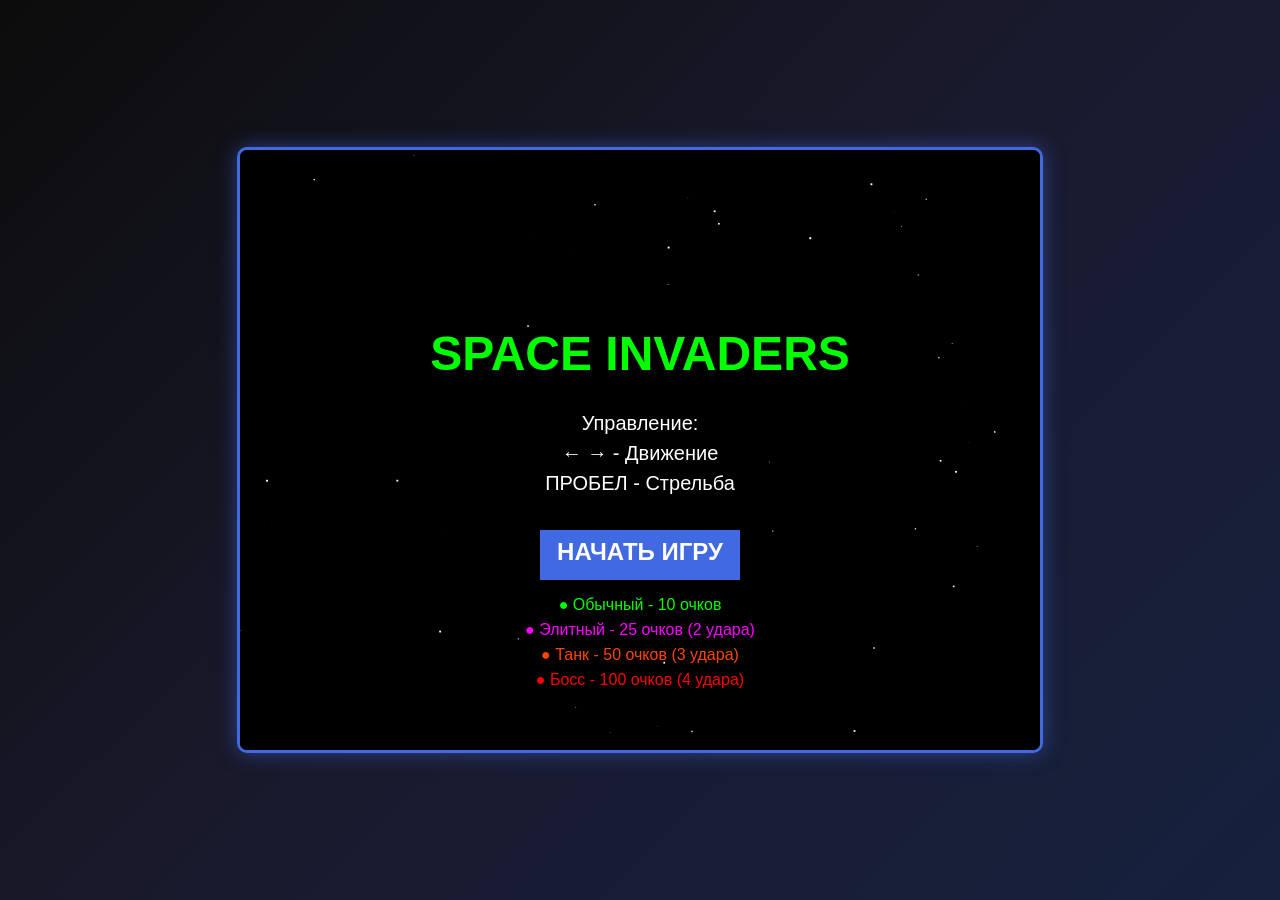
<file: src/index.html>
<!DOCTYPE html>
<html lang="ru">
<head>
    <meta charset="UTF-8">
    <meta name="viewport" content="width=device-width, initial-scale=1.0">
    <title>Space Invaders - Упрощенная версия</title>
    <link rel="stylesheet" href="../css/style.css">
</head>
<body>
    <div class="container">
        <canvas id="gameCanvas" width="800" height="600"></canvas>
    </div>
    <script src="../js/main.js"></script>
</body>
</html>
</file>
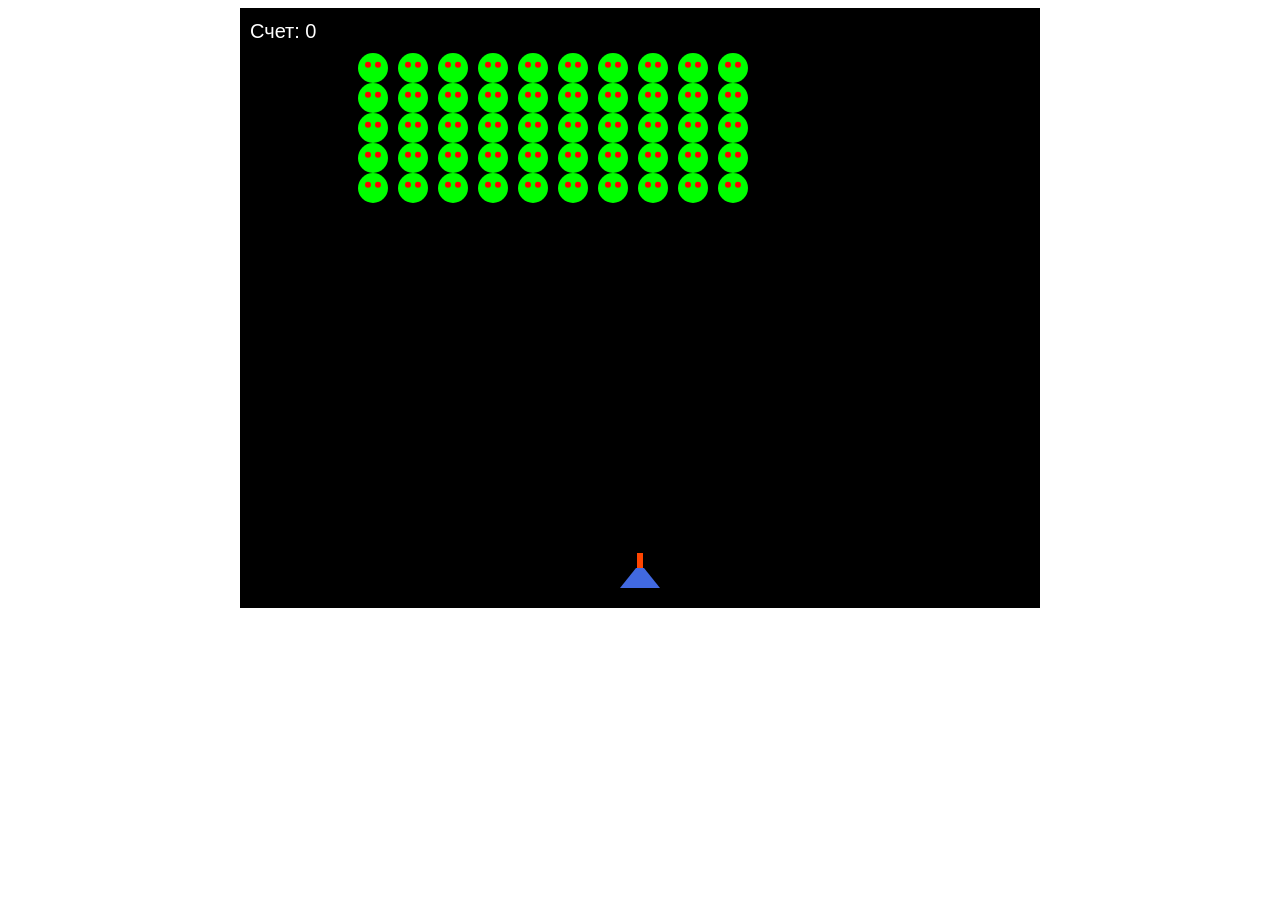
<file: Game/src/index.html>
<!DOCTYPE html>
<html lang="en">
<head>
    <link rel="stylesheet" href="../css/style.css">
    <meta charset="UTF-8">
    <meta name="viewport" content="width=device-width, initial-scale=1.0">
    <title>Game</title>
</head>
<body>

    <canvas id="gameCanvas" width="800" height="600"></canvas>
<script src="../js/main.js"></script>
</body>
</html>
</file>
<file: css/style.css>
* {
    margin: 0;
    padding: 0;
    box-sizing: border-box;
}

body {
    background: linear-gradient(135deg, #0c0c0c 0%, #1a1a2e 50%, #16213e 100%);
    font-family: 'Arial', sans-serif;
    overflow: hidden;
    display: flex;
    justify-content: center;
    align-items: center;
    min-height: 100vh;
}

.container {
    position: relative;
}

#gameCanvas {
    border: 3px solid #4169E1;
    border-radius: 10px;
    box-shadow: 0 0 20px rgba(65, 105, 225, 0.5);
    background: #000;
    display: block;
}
</file>
<file: Game/css/style.css>
canvas{
    background: black;
    display: block;
    margin: 0 auto;
}
</file>
